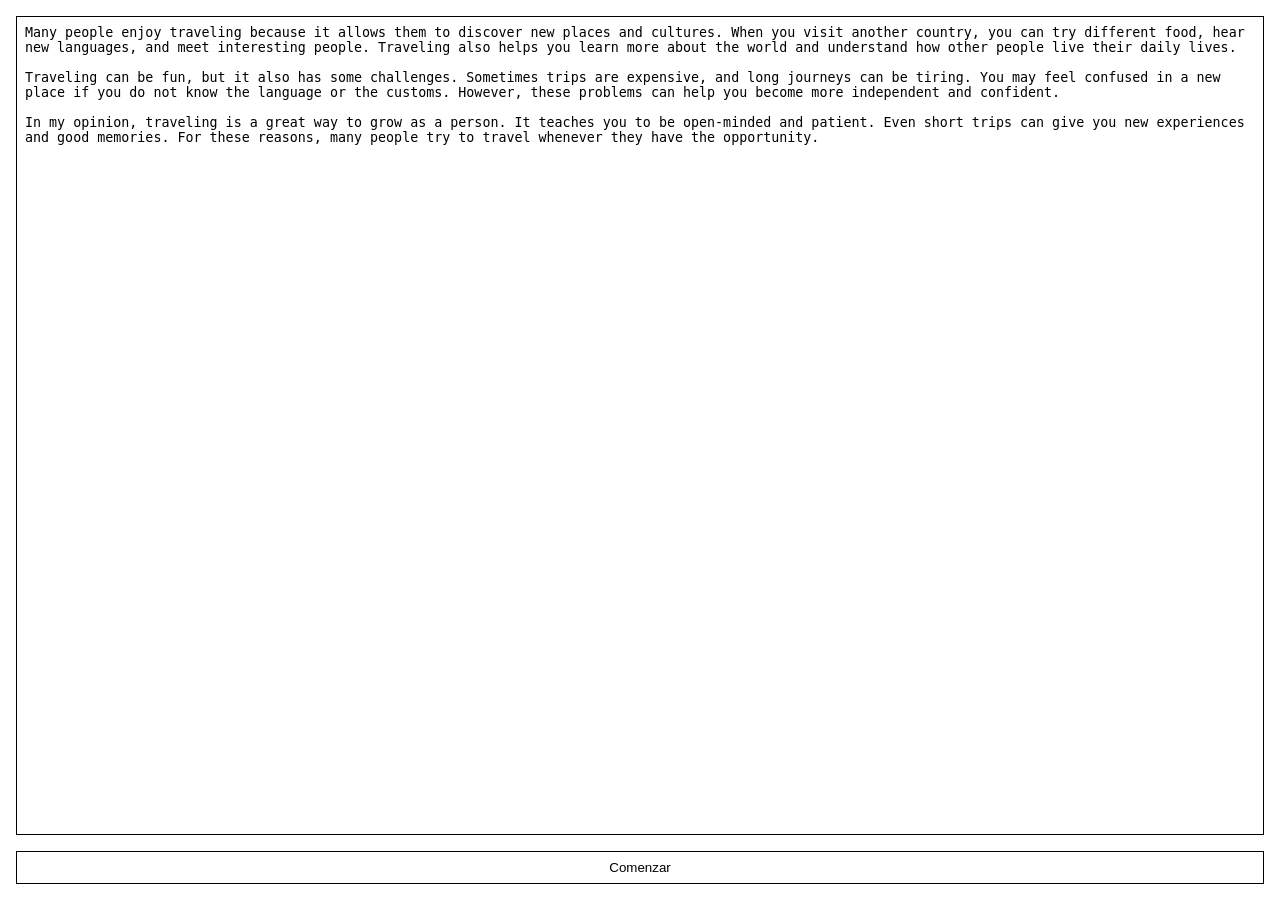
<file: index.html>
<!DOCTYPE html>
<html lang="es">
	<head>
		<title>Learning</title>
		<link rel="stylesheet" href="index.css">
		<script src="index.js"></script>
	</head>
	<body>
		<div id="customText" class="view">
			<textarea id="textCustom" class="text">Many people enjoy traveling because it allows them to discover new places and cultures. When you visit another country, you can try different food, hear new languages, and meet interesting people. Traveling also helps you learn more about the world and understand how other people live their daily lives.

Traveling can be fun, but it also has some challenges. Sometimes trips are expensive, and long journeys can be tiring. You may feel confused in a new place if you do not know the language or the customs. However, these problems can help you become more independent and confident.

In my opinion, traveling is a great way to grow as a person. It teaches you to be open-minded and patient. Even short trips can give you new experiences and good memories. For these reasons, many people try to travel whenever they have the opportunity.</textarea>
			<button id="btnStartCustom" class="btn">Comenzar</button>
		</div>
		<div id="work" class="view hide">
			<button id="btnReturnWork" class="btn">Regresar</button>
			<div id="workSpace" class="workSpace"></div>
			<div class="footer">
				<button id="btnPlay" class="btn">Play</button>
				<select id="selectSpeed" class="select-f">
					<option value="0.4">0.4x</option>
					<option value="0.6">0.6x</option>
					<option value="0.8">0.8x</option>
					<option value="1.0" selected>1.0x</option>
					<option value="1.2">1.2x</option>
					<option value="1.4">1.4x</option>
					<option value="1.6">1.6x</option>
				</select>
				<select id="selectPause" class="select-f">
					<option value="200">0.2 seg</option>
					<option value="400">0.4 seg</option>
					<option value="600">0.6 seg</option>
					<option value="800" selected>0.8 seg</option>
					<option value="1000">1 seg</option>
					<option value="1200">1.2 seg</option>
					<option value="1400">1.4 seg</option>
					<option value="1600">1.6 seg</option>
				</select>
				<select id="selectMode" class="select-f">
					<option value="parrafo">Parrafo</option>
					<option value="oracion">Oracion</option>
					<option value="palabra">Palabra</option>
				</select>
			</div>
		</div>
		
	</body>
</html>
</file>
<file: index.css>
html, body{
	display: flex;
	flex-direction: row;
	min-height: 100%;
	min-width: 100%;
	max-height: 100%;
	max-width: 100%;
	margin: 0px;
	user-select: none;
}
body{ flex-direction: column; }

.view{
	display: flex;
	flex-direction: column;
	flex: 1;
	justify-content: center;
	gap: 16px;
	padding: 16px;
	overflow: auto;
}

.select{
	border: 1px solid black;
	padding: 8px;
}

.select-f{
	border: 1px solid black;
	flex: 1;
	padding: 8px;
}

.btn{
	display: flex;
	justify-content: center;
	align-items: center;
	text-align: center;
	background-color: transparent;
	border: 1px solid black;
	padding: 8px;
	cursor: pointer;
}

.btnTTS{
	display: flex;
    justify-content: center;
    align-items: center;
    justify-self: center;
    align-self: center;
    text-align: center;
    background-color: transparent;
    border: 1px solid black;
    padding: 8px;
    cursor: pointer;
}

.btn:hover, .btnTTS:hover{
	background-color: black;
	border: 1px solid red;
	color: white;
}

.text{
	background-color: transparent;
	border: 1px solid black;
	flex: 1;
	padding: 8px;
	resize: none;
}

.workSpace{
	border: 1px solid black;
	display: flex;
	flex-direction: column;
	flex: 1;
	gap: 6px;
	padding: 8px;
	overflow: auto;
}

.card{
	display: flex;
	flex-direction: row;
	justify-content: start;
	align-items: start;
	gap: 8px;
}

.content{
	border:1px solid black;
	display: flex;
	flex-direction: row;
	flex-wrap: wrap;
	padding: 6px;
	gap: 5px;
	cursor: pointer;
}

.content:hover{
	border: 1px solid red;
}

.footer{
	display: flex;
	flex-direction: row;
	gap: 8px;
	overflow: auto;
}

.btnSelect{
	background-color: black;
	border: 1px solid white;
	color: white;
}

.no-select{ user-select: none; }

.hide-text{ color: white; }

.content-select{ border: 1px solid green; }

.hide{ display:none; }
</file>
